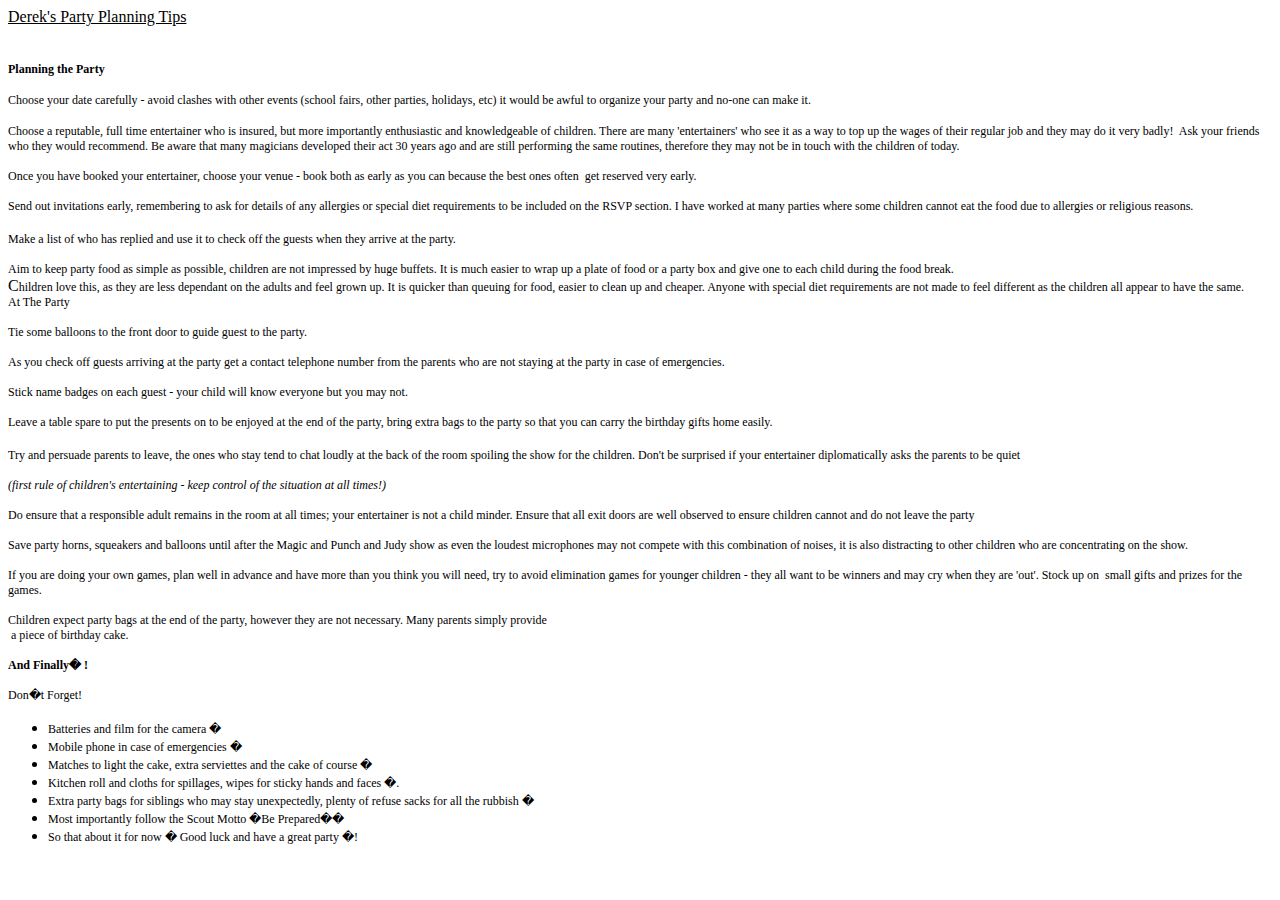
<file: Printer_PartyPlanning.htm>
<!DOCTYPE html PUBLIC "-//W3C//DTD XHTML 1.0 Transitional//EN" "http://www.w3.org/TR/xhtml1/DTD/xhtml1-transitional.dtd">
<html xmlns="http://www.w3.org/1999/xhtml" >
<head>
    <title>Untitled Page</title>
</head>
<body>
    <span style="font-family: Comic Sans MS"><span style="text-decoration: underline">Derek's
        Party Planning Tips</span><br />
        <br />
        <br />
        <strong><span style="font-size: 9pt">Planning the Party</span></strong><p>
            <span style="font-size: 9pt; color: #000000">Choose your date carefully - avoid clashes
                with other events (school fairs, other parties, holidays, etc) it would be awful
            </span><span style="color: #000000"><span style="font-size: 9pt">to organize your party
                and no-one can make it.<?xml namespace="" ns="urn:schemas-microsoft-com:office:office"
                    prefix="o" ?><o:p></o:p></span></span></p>
        <p class="MsoNormal" style="margin: 0cm 0cm 0pt">
            <span style="color: #000000"><span style="font-size: 9pt">Choose a reputable, full time
                entertainer who is insured, but more importantly enthusiastic and knowledgeable
                of children. </span></span><span style="color: #000000"><span style="font-size: 9pt">
                    There are many 'entertainers' who see it as a way to top up the wages of their regular
                    job and they may do it very badly!&nbsp; </span></span><span style="color: #000000">
                        <span style="font-size: 9pt">Ask your friends who they would recommend. Be aware that
                            many magicians developed their act 30 years ago and are </span></span>
            <span style="color: #000000"><span style="font-size: 9pt">still performing the same
                routines, therefore they may not be in touch with the children of today.<o:p></o:p></span></span></p>
        <p class="MsoNormal" style="margin: 0cm 0cm 0pt">
            <o:p><SPAN 
style="FONT-SIZE: 9pt; COLOR: #000000">&nbsp;</SPAN></o:p>
        </p>
        <p class="MsoNormal" style="margin: 0cm 0cm 0pt">
            <span style="color: #000000"><span style="font-size: 9pt">Once you have booked your
                entertainer, choose your venue - book both as early as you can because the best
                ones often </span></span><span style="color: #000000"><span style="font-size: 9pt"><span
                    style="mso-spacerun: yes">&nbsp;</span>get reserved very early.<o:p></o:p></span></span></p>
        <p class="MsoNormal" style="margin: 0cm 0cm 0pt">
            <o:p><SPAN 
style="FONT-SIZE: 9pt; COLOR: #000000">&nbsp;</SPAN></o:p>
        </p>
        <p class="MsoNormal" style="margin: 0cm 0cm 0pt">
            <span style="color: #000000"><span style="font-size: 9pt">Send out invitations early,
                remembering to ask for details of any allergies or special diet requirements to
                be included on </span></span><span style="color: #000000"><span style="font-size: 9pt">
                    the RSVP section. I have worked at many parties where some children cannot eat the
                    food due to allergies or </span></span><span style="color: #000000"><span style="font-size: 9pt">
                        religious reasons.<o:p></o:p></span></span></p>
        <p class="MsoNormal" style="margin: 0cm 0cm 0pt">
            <o:p><SPAN 
style="FONT-SIZE: 9pt; COLOR: #000000">&nbsp;</SPAN></o:p>
            <o:p><SPAN 
style="FONT-SIZE: 9pt; COLOR: #000000">&nbsp;</SPAN></o:p>
        </p>
        <p class="MsoNormal" style="margin: 0cm 0cm 0pt">
            <span style="color: #000000"><span style="font-size: 9pt">Make a list of who has replied
                and use it to check off the guests when they arrive</span></span><span style="color: #000000"><span
                    style="font-size: 9pt"><span style="mso-spacerun: yes"> </span>at the party.<o:p></o:p></span></span></p>
        <p class="MsoNormal" style="margin: 0cm 0cm 0pt">
            <o:p><SPAN 
style="FONT-SIZE: 9pt; COLOR: #000000">&nbsp;</SPAN></o:p>
        </p>
        <p class="MsoNormal" style="margin: 0cm 0cm 0pt">
            <span style="color: #000000"><span style="font-size: 9pt">Aim to keep party food as
                simple as possible, children are not impressed by huge buffets. It is much easier
                to wrap up </span></span><span style="color: #000000"><span style="font-size: 9pt">a
                    plate of food or a party box and give one to each child during the food break.&nbsp;
                </span></span>
        </p>
        <p class="MsoNormal" style="margin: 0cm 0cm 0pt">
            C<span style="color: #000000"><span style="font-size: 9pt">hildren love this, as they
                are less </span></span><span style="color: #000000"><span style="font-size: 9pt">dependant
                    on the adults and feel grown up. It is quicker than queuing for food, easier to
                    clean up and cheaper. </span></span><span style="color: #000000"><span style="font-size: 9pt">
                        Anyone with special diet requirements are not made to feel different as the children
                        all appear to have the same.<o:p></o:p></span></span></p>
        <p class="MsoNormal" style="margin: 0cm 0cm 0pt">
            <span style="color: #000000"><span style="font-size: 9pt">At The Party<o:p></o:p></span></span></p>
        <p class="MsoNormal" style="margin: 0cm 0cm 0pt">
            <o:p><SPAN 
style="FONT-SIZE: 9pt; COLOR: #000000">&nbsp;</SPAN></o:p>
        </p>
        <p class="MsoNormal" style="margin: 0cm 0cm 0pt">
            <span style="color: #000000"><span style="font-size: 9pt">Tie some balloons to the front
                door to guide guest to the party.<o:p></o:p></span></span></p>
        <p class="MsoNormal" style="margin: 0cm 0cm 0pt">
            <o:p><SPAN 
style="FONT-SIZE: 9pt; COLOR: #000000">&nbsp;</SPAN></o:p>
        </p>
        <p class="MsoNormal" style="margin: 0cm 0cm 0pt">
            <span style="color: #000000"><span style="font-size: 9pt">As you check off guests arriving
                at the party get a contact telephone number from the parents who are not staying
            </span></span><span style="color: #000000"><span style="font-size: 9pt">at the party
                in case of emergencies.<o:p></o:p></span></span></p>
        <p class="MsoNormal" style="margin: 0cm 0cm 0pt">
            <o:p><SPAN 
style="FONT-SIZE: 9pt; COLOR: #000000">&nbsp;</SPAN></o:p>
        </p>
        <p class="MsoNormal" style="margin: 0cm 0cm 0pt">
            <span style="color: #000000"><span style="font-size: 9pt">Stick name badges on each
                guest - your child will know everyone but you may not.
                <o:p></o:p>
            </span></span>
        </p>
        <p class="MsoNormal" style="margin: 0cm 0cm 0pt">
            <o:p><SPAN 
style="FONT-SIZE: 9pt; COLOR: #000000">&nbsp;</SPAN></o:p>
        </p>
        <p class="MsoNormal" style="margin: 0cm 0cm 0pt">
            <span style="color: #000000"><span style="font-size: 9pt">Leave a table spare to put
                the presents on to be enjoyed at the end of the party, bring extra bags to the party
                so</span></span><span style="color: #000000"><span style="font-size: 9pt"><span style="mso-spacerun: yes">
                </span>that you can carry the birthday gifts home easily.<o:p></o:p></span></span></p>
        <p class="MsoNormal" style="margin: 0cm 0cm 0pt">
            <o:p><SPAN 
style="FONT-SIZE: 9pt; COLOR: #000000">&nbsp;</SPAN></o:p>
            <o:p><SPAN 
style="FONT-SIZE: 9pt; COLOR: #000000">&nbsp;</SPAN></o:p>
        </p>
        <p class="MsoNormal" style="margin: 0cm 0cm 0pt">
            <span style="color: #000000"><span style="font-size: 9pt">Try and persuade parents to
                leave, the ones who stay tend to chat loudly at the back of the room spoiling the
                show </span></span><span style="color: #000000"><span style="font-size: 9pt">for the
                    children. Don't be surprised if your entertainer diplomatically asks the parents
                    to be quiet&nbsp;
                    <br />
                    <br />
                </span></span><span style="color: #000000"><span style="font-size: 9pt"><em>(first rule
                    of children's entertaining - keep control of the situation at all times!)<o:p></o:p></em></span></span></p>
        <p class="MsoNormal" style="margin: 0cm 0cm 0pt">
            <o:p><SPAN 
style="FONT-SIZE: 9pt; COLOR: #000000">&nbsp;</SPAN></o:p>
        </p>
        <p class="MsoNormal" style="margin: 0cm 0cm 0pt">
            <span style="color: #000000"><span style="font-size: 9pt">Do ensure that a responsible
                adult remains in the room at all times; your entertainer is not a child minder.
                Ensure that </span></span><span style="color: #000000"><span style="font-size: 9pt">
                    all exit doors are well observed to ensure children cannot and do not leave the
                    party
                    <o:p></o:p>
                </span></span>
        </p>
        <p class="MsoNormal" style="margin: 0cm 0cm 0pt">
            <o:p><SPAN 
style="FONT-SIZE: 9pt; COLOR: #000000">&nbsp;</SPAN></o:p>
        </p>
        <p class="MsoNormal" style="margin: 0cm 0cm 0pt">
            <span style="color: #000000"><span style="font-size: 9pt">Save party horns, squeakers
                and balloons until after the Magic and Punch and Judy show as even the loudest </span>
            </span><span style="color: #000000"><span style="font-size: 9pt">microphones may not
                compete with this combination of noises, it is also distracting to other children
                who are </span></span><span style="color: #000000"><span style="font-size: 9pt">concentrating
                    on the show.<o:p></o:p></span></span></p>
        <p class="MsoNormal" style="margin: 0cm 0cm 0pt">
            <o:p><SPAN 
style="FONT-SIZE: 9pt; COLOR: #000000">&nbsp;</SPAN></o:p>
        </p>
        <p class="MsoNormal" style="margin: 0cm 0cm 0pt">
            <span style="color: #000000"><span style="font-size: 9pt">If you are doing your own
                games, plan well in advance and have more than you think you will need, try to avoid
            </span></span><span style="color: #000000"><span style="font-size: 9pt">elimination
                games for younger children - they all want to be winners and may cry when they are
                'out'. Stock up on </span></span><span style="color: #000000"><span style="font-size: 9pt">
                    <span style="mso-spacerun: yes">&nbsp;</span>small gifts and prizes for the games.
                    <o:p></o:p>
                </span></span>
        </p>
        <p class="MsoNormal" style="margin: 0cm 0cm 0pt">
            <o:p><SPAN 
style="FONT-SIZE: 9pt; COLOR: #000000">&nbsp;</SPAN></o:p>
        </p>
        <p class="MsoNormal" style="margin: 0cm 0cm 0pt">
            <span style="color: #000000"><span style="font-size: 9pt">Children expect party bags
                at the end of the party, however they are not necessary. Many parents simply provide<o:p></o:p></span></span></p>
        <p class="MsoNormal" style="margin: 0cm 0cm 0pt">
            <span style="color: #000000"><span style="font-size: 9pt"><span style="mso-spacerun: yes">
                &nbsp;</span>a piece of birthday cake.<o:p></o:p></span></span></p>
        <p class="MsoNormal" style="margin: 0cm 0cm 0pt">
            <o:p><SPAN 
style="FONT-SIZE: 9pt; COLOR: #000000">&nbsp;</SPAN></o:p>
        </p>
        <p class="MsoNormal" style="margin: 0cm 0cm 0pt">
            <o:p><SPAN 
style="FONT-SIZE: 9pt; COLOR: #000000"></SPAN></o:p>
        </p>
        <p class="MsoNormal" style="margin: 0cm 0cm 0pt">
            <o:p><SPAN 
style="FONT-SIZE: 9pt; COLOR: #000000"></SPAN></o:p>
        </p>
        <p class="MsoNormal" style="margin: 0cm 0cm 0pt">
            <span style="color: #000000"><span style="font-size: 9pt"><strong>And Finally� !<o:p></o:p></strong></span></span></p>
        <p class="MsoNormal" style="margin: 0cm 0cm 0pt">
            <o:p><SPAN 
style="FONT-SIZE: 9pt; COLOR: #000000">&nbsp;</SPAN></o:p>
        </p>
        <p class="MsoNormal" style="margin: 0cm 0cm 0pt">
            <span style="color: #000000"><span style="font-size: 9pt">Don�t Forget!<o:p></o:p></span></span></p>
        <ul>
            <li class="MsoNormal" style="margin: 0cm 0cm 0pt"><span style="color: #000000"><span
                style="font-size: 9pt">Batteries and film for the camera � </span></span></li>
            <li class="MsoNormal" style="margin: 0cm 0cm 0pt"><span style="color: #000000"><span
                style="font-size: 9pt">Mobile phone in case of emergencies � </span></span></li>
            <li class="MsoNormal" style="margin: 0cm 0cm 0pt"><span style="color: #000000"><span
                style="font-size: 9pt"></span></span><span style="color: #000000"><span style="font-size: 9pt">
                    Matches to light the cake, extra serviettes and the cake of course � </span></span>
            </li>
            <li class="MsoNormal" style="margin: 0cm 0cm 0pt"><span style="color: #000000"><span
                style="font-size: 9pt"></span></span><span style="color: #000000"><span style="font-size: 9pt">
                    Kitchen roll and cloths for spillages, wipes for sticky hands and faces �.</span></span></li>
            <li class="MsoNormal" style="margin: 0cm 0cm 0pt"><span style="color: #000000"><span
                style="font-size: 9pt"></span></span><span style="color: #000000"><span style="font-size: 9pt">
                    Extra party bags for siblings who may stay unexpectedly, plenty of refuse sacks
                    for all the rubbish �</span></span></li>
            <li class="MsoNormal" style="margin: 0cm 0cm 0pt"><span style="color: #000000"><span
                style="font-size: 9pt">Most importantly follow the Scout Motto �Be Prepared�� </span>
            </span></li>
            <li class="MsoNormal" style="margin: 0cm 0cm 0pt"><span style="color: #000000"><span
                style="font-size: 9pt"></span></span><span style="font-size: 9pt; color: #000000">So
                    that about it for now � Good luck and have a great party �!</span></li>
        </ul>
        <!-- Start Post -->
        <!-- End Post -->
        <!-- Start Post -->
        <!-- End Post -->
        <!-- Start Post -->
        <!-- End Post -->
        <!-- Start Post -->
        <!-- End Post -->
        <!-- Start Post -->
        <!-- End Post -->
    </span>
<script src="http://www.google-analytics.com/urchin.js" type="text/javascript">
</script>
<script type="text/javascript">
_uacct = "UA-474813-5";
urchinTracker();
</script>
</body>
</html>
</file>
